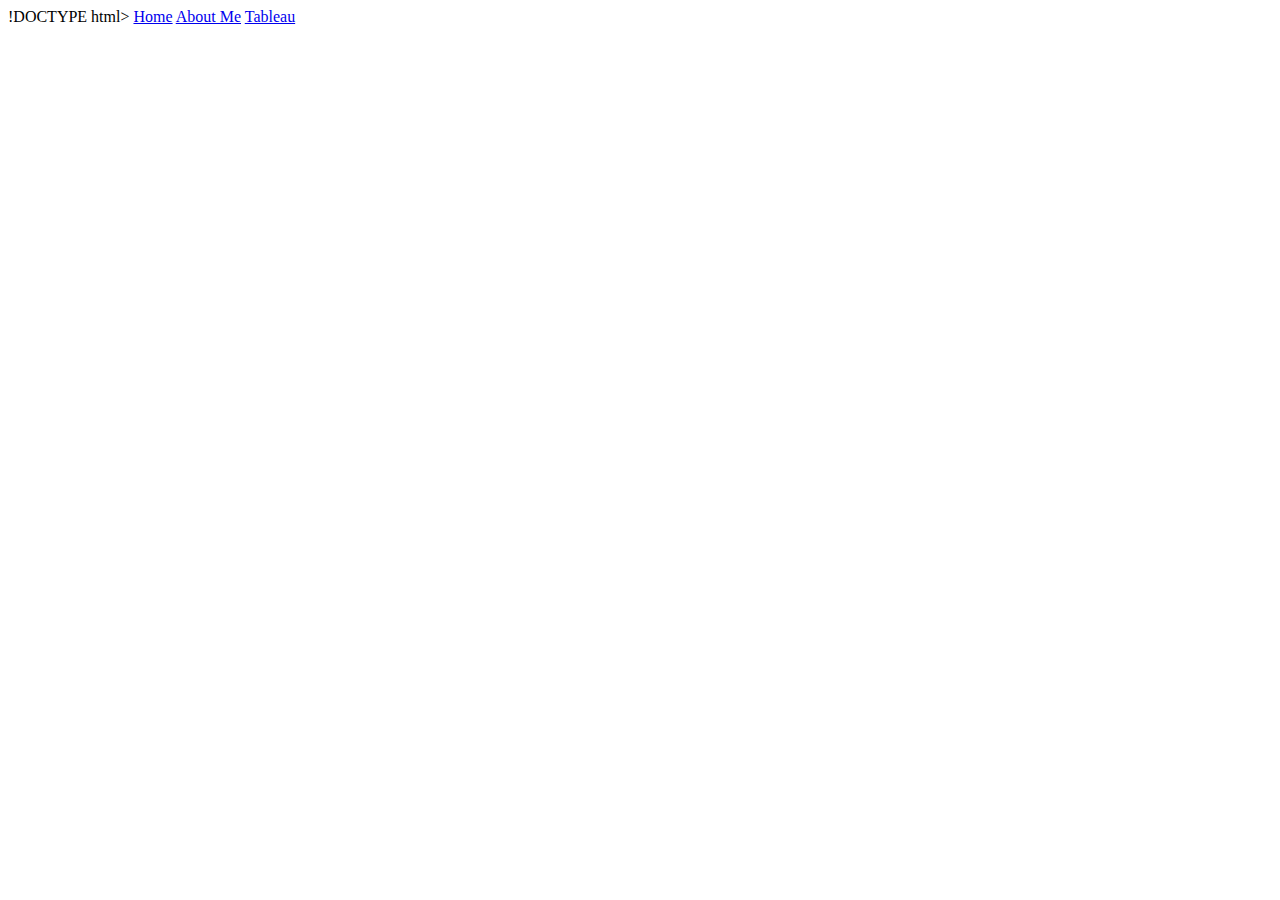
<file: HTML/post.html>
!DOCTYPE html>
<html lang="en">
    <head>
        
        <meta charset="utf-8" />
        <meta name="viewport" content="width=device-width, initial-scale=1, shrink-to-fit=no" />
        <meta name="description" content="" />
        <meta name="author" content="" />
        <title>Nick Eckman</title>
    <body>
     <a href="index.html">Home</a>
     <a href="about.html">About Me</a>
     <a href="#">Tableau</a>

    </body>


        <div class='tableauPlaceholder' id='viz1650151557640' style='position: relative'><noscript><a href='#'><img alt='Profit of 50 states ' src='https:&#47;&#47;public.tableau.com&#47;static&#47;images&#47;Sh&#47;Sheet1_16501515458330&#47;Sheet1&#47;1_rss.png' style='border: none' /></a></noscript><object class='tableauViz'  style='display:none;'><param name='host_url' value='https%3A%2F%2Fpublic.tableau.com%2F' /> <param name='embed_code_version' value='3' /> <param name='site_root' value='' /><param name='name' value='Sheet1_16501515458330&#47;Sheet1' /><param name='tabs' value='no' /><param name='toolbar' value='yes' /><param name='static_image' value='https:&#47;&#47;public.tableau.com&#47;static&#47;images&#47;Sh&#47;Sheet1_16501515458330&#47;Sheet1&#47;1.png' /> <param name='animate_transition' value='yes' /><param name='display_static_image' value='yes' /><param name='display_spinner' value='yes' /><param name='display_overlay' value='yes' /><param name='display_count' value='yes' /><param name='language' value='en-US' /><param name='filter' value='publish=yes' /></object></div>                <script type='text/javascript'>                    var divElement = document.getElementById('viz1650151557640');                    var vizElement = divElement.getElementsByTagName('object')[0];                    vizElement.style.width='100%';vizElement.style.height=(divElement.offsetWidth*0.75)+'px';                    var scriptElement = document.createElement('script');                    scriptElement.src = 'https://public.tableau.com/javascripts/api/viz_v1.js';                    vizElement.parentNode.insertBefore(scriptElement, vizElement);                </script>
        <div class='tableauPlaceholder' id='viz1650151502276' style='position: relative'><noscript><a href='#'><img alt='California Profit by Month ' src='https:&#47;&#47;public.tableau.com&#47;static&#47;images&#47;Sh&#47;Sheet2_16501504784450&#47;Sheet2&#47;1_rss.png' style='border: none' /></a></noscript><object class='tableauViz'  style='display:none;'><param name='host_url' value='https%3A%2F%2Fpublic.tableau.com%2F' /> <param name='embed_code_version' value='3' /> <param name='site_root' value='' /><param name='name' value='Sheet2_16501504784450&#47;Sheet2' /><param name='tabs' value='no' /><param name='toolbar' value='yes' /><param name='static_image' value='https:&#47;&#47;public.tableau.com&#47;static&#47;images&#47;Sh&#47;Sheet2_16501504784450&#47;Sheet2&#47;1.png' /> <param name='animate_transition' value='yes' /><param name='display_static_image' value='yes' /><param name='display_spinner' value='yes' /><param name='display_overlay' value='yes' /><param name='display_count' value='yes' /><param name='language' value='en-US' /><param name='filter' value='publish=yes' /></object></div>                <script type='text/javascript'>                    var divElement = document.getElementById('viz1650151502276');                    var vizElement = divElement.getElementsByTagName('object')[0];                    vizElement.style.width='100%';vizElement.style.height=(divElement.offsetWidth*0.75)+'px';                    var scriptElement = document.createElement('script');                    scriptElement.src = 'https://public.tableau.com/javascripts/api/viz_v1.js';                    vizElement.parentNode.insertBefore(scriptElement, vizElement);                </script>
        <div class='tableauPlaceholder' id='viz1650151346849' style='position: relative'><noscript><a href='#'><img alt='California Profit by Category ' src='https:&#47;&#47;public.tableau.com&#47;static&#47;images&#47;Sh&#47;Sheet3_16501504232730&#47;Sheet3&#47;1_rss.png' style='border: none' /></a></noscript><object class='tableauViz'  style='display:none;'><param name='host_url' value='https%3A%2F%2Fpublic.tableau.com%2F' /> <param name='embed_code_version' value='3' /> <param name='site_root' value='' /><param name='name' value='Sheet3_16501504232730&#47;Sheet3' /><param name='tabs' value='no' /><param name='toolbar' value='yes' /><param name='static_image' value='https:&#47;&#47;public.tableau.com&#47;static&#47;images&#47;Sh&#47;Sheet3_16501504232730&#47;Sheet3&#47;1.png' /> <param name='animate_transition' value='yes' /><param name='display_static_image' value='yes' /><param name='display_spinner' value='yes' /><param name='display_overlay' value='yes' /><param name='display_count' value='yes' /><param name='language' value='en-US' /><param name='filter' value='publish=yes' /></object></div>                <script type='text/javascript'>                    var divElement = document.getElementById('viz1650151346849');                    var vizElement = divElement.getElementsByTagName('object')[0];                    vizElement.style.width='100%';vizElement.style.height=(divElement.offsetWidth*0.75)+'px';                    var scriptElement = document.createElement('script');                    scriptElement.src = 'https://public.tableau.com/javascripts/api/viz_v1.js';                    vizElement.parentNode.insertBefore(scriptElement, vizElement);                </script>
        <div class='tableauPlaceholder' id='viz1650150147349' style='position: relative'><noscript><a href='#'><img alt='California Forecasted Sales ' src='https:&#47;&#47;public.tableau.com&#47;static&#47;images&#47;Sh&#47;Sheet4_16501501280110&#47;Sheet4&#47;1_rss.png' style='border: none' /></a></noscript><object class='tableauViz'  style='display:none;'><param name='host_url' value='https%3A%2F%2Fpublic.tableau.com%2F' /> <param name='embed_code_version' value='3' /> <param name='site_root' value='' /><param name='name' value='Sheet4_16501501280110&#47;Sheet4' /><param name='tabs' value='no' /><param name='toolbar' value='yes' /><param name='static_image' value='https:&#47;&#47;public.tableau.com&#47;static&#47;images&#47;Sh&#47;Sheet4_16501501280110&#47;Sheet4&#47;1.png' /> <param name='animate_transition' value='yes' /><param name='display_static_image' value='yes' /><param name='display_spinner' value='yes' /><param name='display_overlay' value='yes' /><param name='display_count' value='yes' /><param name='language' value='en-US' /><param name='filter' value='publish=yes' /></object></div>                <script type='text/javascript'>                    var divElement = document.getElementById('viz1650150147349');                    var vizElement = divElement.getElementsByTagName('object')[0];                    vizElement.style.width='100%';vizElement.style.height=(divElement.offsetWidth*0.75)+'px';                    var scriptElement = document.createElement('script');                    scriptElement.src = 'https://public.tableau.com/javascripts/api/viz_v1.js';                    vizElement.parentNode.insertBefore(scriptElement, vizElement);                </script>
</file>
